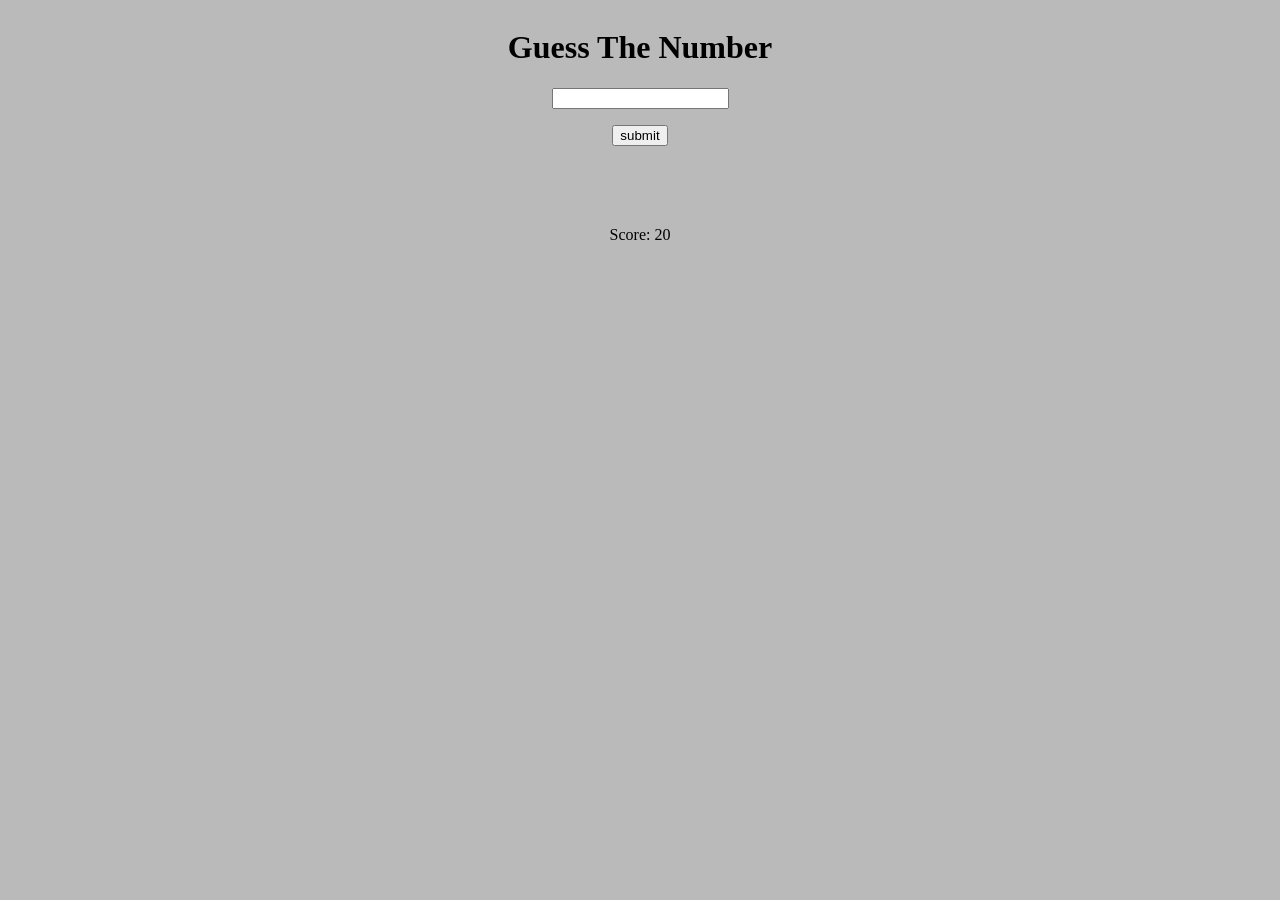
<file: index.html>
<!DOCTYPE html>
<html lang="en">
<head>
    <meta charset="UTF-8">
    <meta name="viewport" content="width=device-width, initial-scale=1.0">
    <title>Guess the number</title>
    <link rel="stylesheet" href="./css/style.css">
</head>
<body>
    <div class="wrap">
        <h1 class="wrap__ttl">Guess The Number</h1>
        <div class="box">
            <input id="guessNumber" type="number" min="0" max="">
            <button class="btn-submit">submit</button>
            <p class="box__message"></p>
            <p class="box__score">Score: <span class="box__span">20</span></p>
        </div>
    </div>
</body>
<script src="./js/script.js"></script>
</html>
</file>
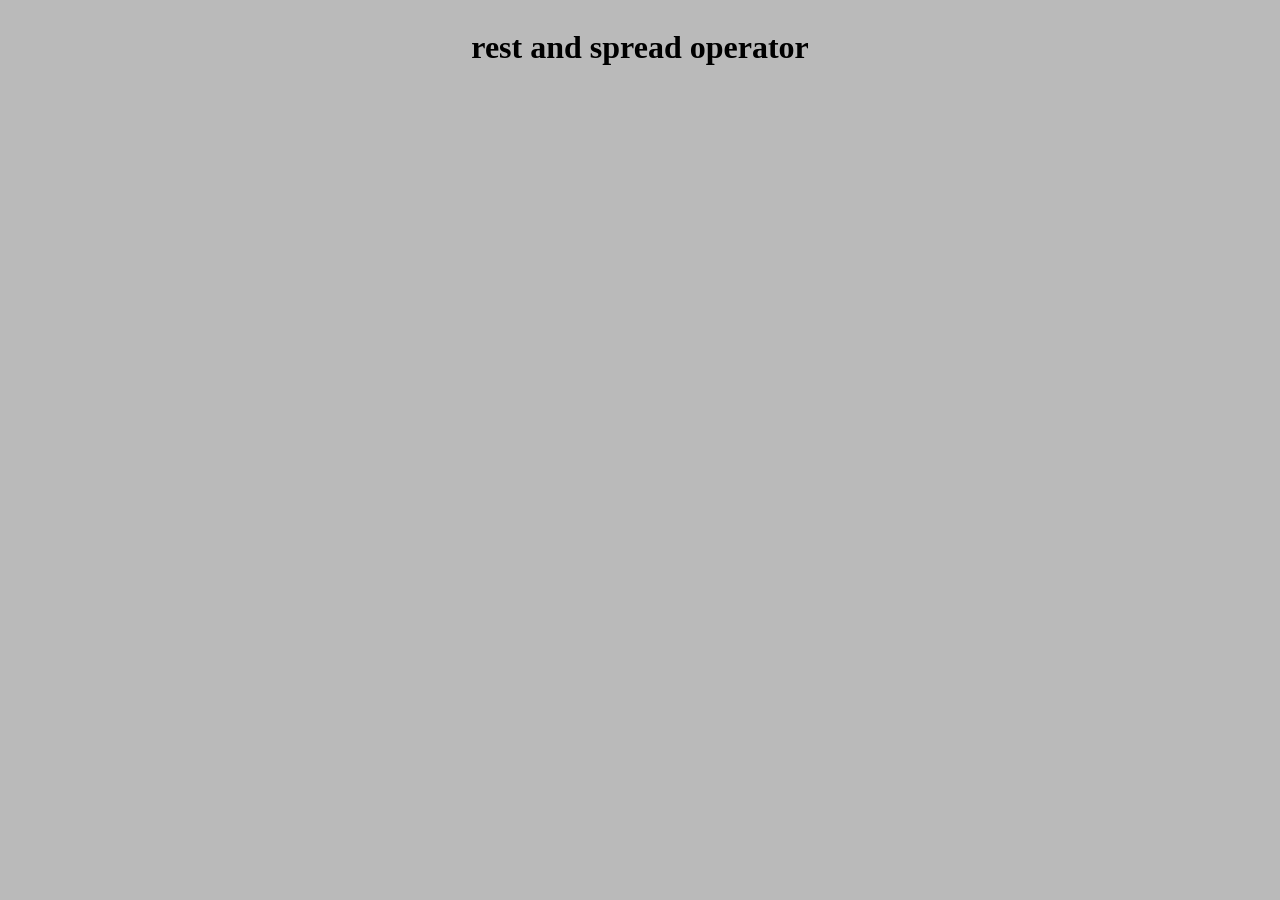
<file: new_js_day_one/index.html>
<!DOCTYPE html>
<html lang="en">
<head>
    <meta charset="UTF-8">
    <meta name="viewport" content="width=device-width, initial-scale=1.0">
    <title>Guess the number</title>
    <link rel="stylesheet" href="./css/style.css">
</head>
<body>
    <div class="wrap">
        <h1 class="wrap__ttl">rest and spread operator</h1>
    </div>
</body>
<script src="./js/script.js"></script>
</html>
</file>
<file: css/style.css>
body {
    background-color: #bababa;
}

.wrap {
    display: flex;
    justify-content: center;
    align-items: center;
    flex-direction: column;
}

.box {
    display: flex;
    justify-content: center;
    align-items: center;
    flex-direction: column;
    gap: 16px;
}

.btn-submit {
    cursor: pointer;
}
</file>
<file: new_js_day_one/css/style.css>
body {
    background-color: #bababa;
}

.wrap {
    display: flex;
    justify-content: center;
    align-items: center;
    flex-direction: column;
}

.box {
    display: flex;
    justify-content: center;
    align-items: center;
    flex-direction: column;
    gap: 16px;
}

.btn-submit {
    cursor: pointer;
}
</file>
